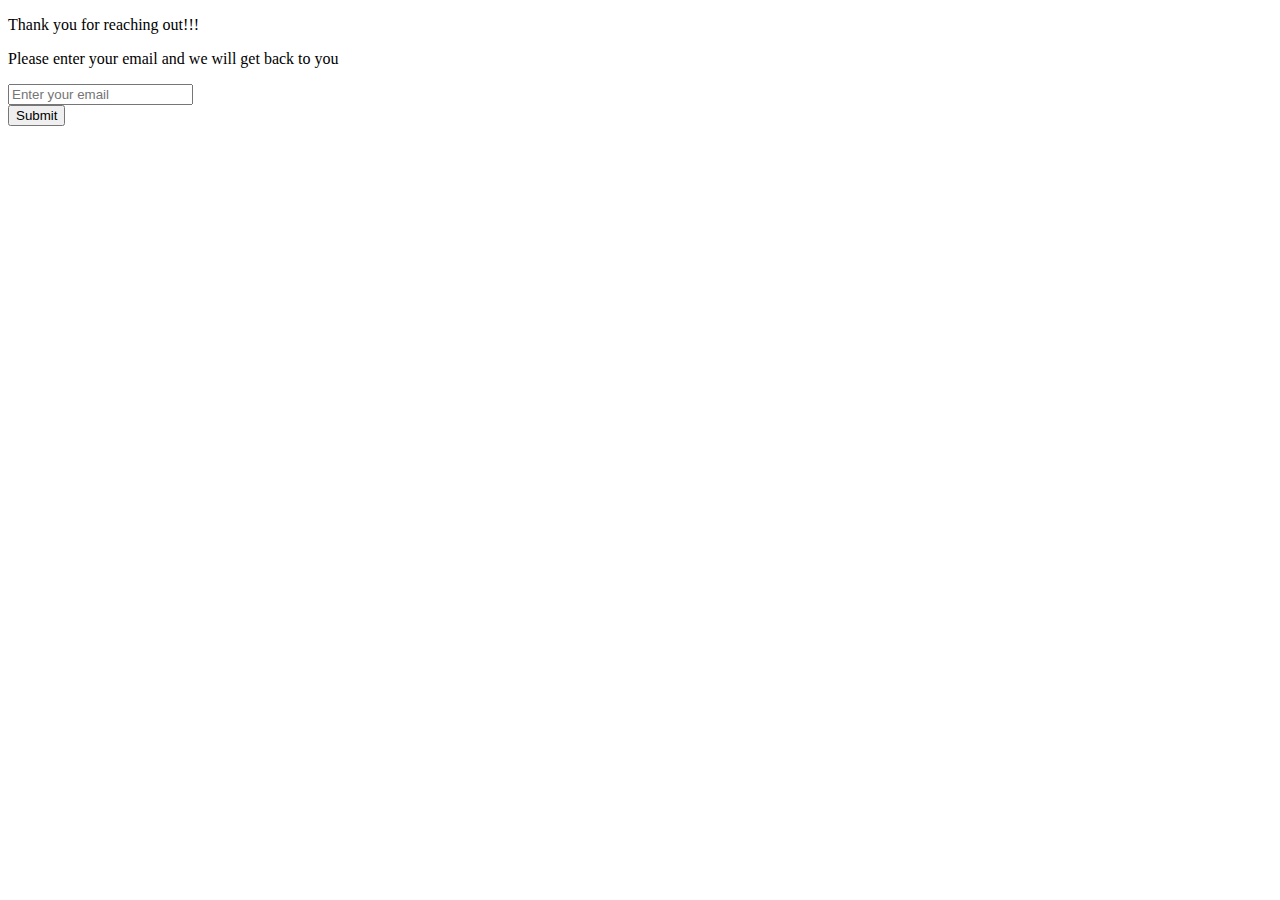
<file: contact.html>
<!DOCTYPE html>
<html lang="en">
<head>
    <meta charset="UTF-8">
    <meta http-equiv="X-UA-Compatible" content="IE=edge">
    <meta name="viewport" content="width= , initial-scale=1.0">
    <title>Contact</title>
    <link href="https://fonts.googleapis.com/css2?family=Ubuntu&display=swap" rel="stylesheet">
    
   
</head>
<body>
    <div>
        <form action="index.html" method="get">
            <p>Thank you for reaching out!!!</p>
            <p> Please enter your email and we will get back to you</p>
            <input type="email" name="email" id="email" required placeholder="Enter your email">
            <br>
            <button type="submit">Submit</button>
    </form>
</div>
</body>
</html>
</file>
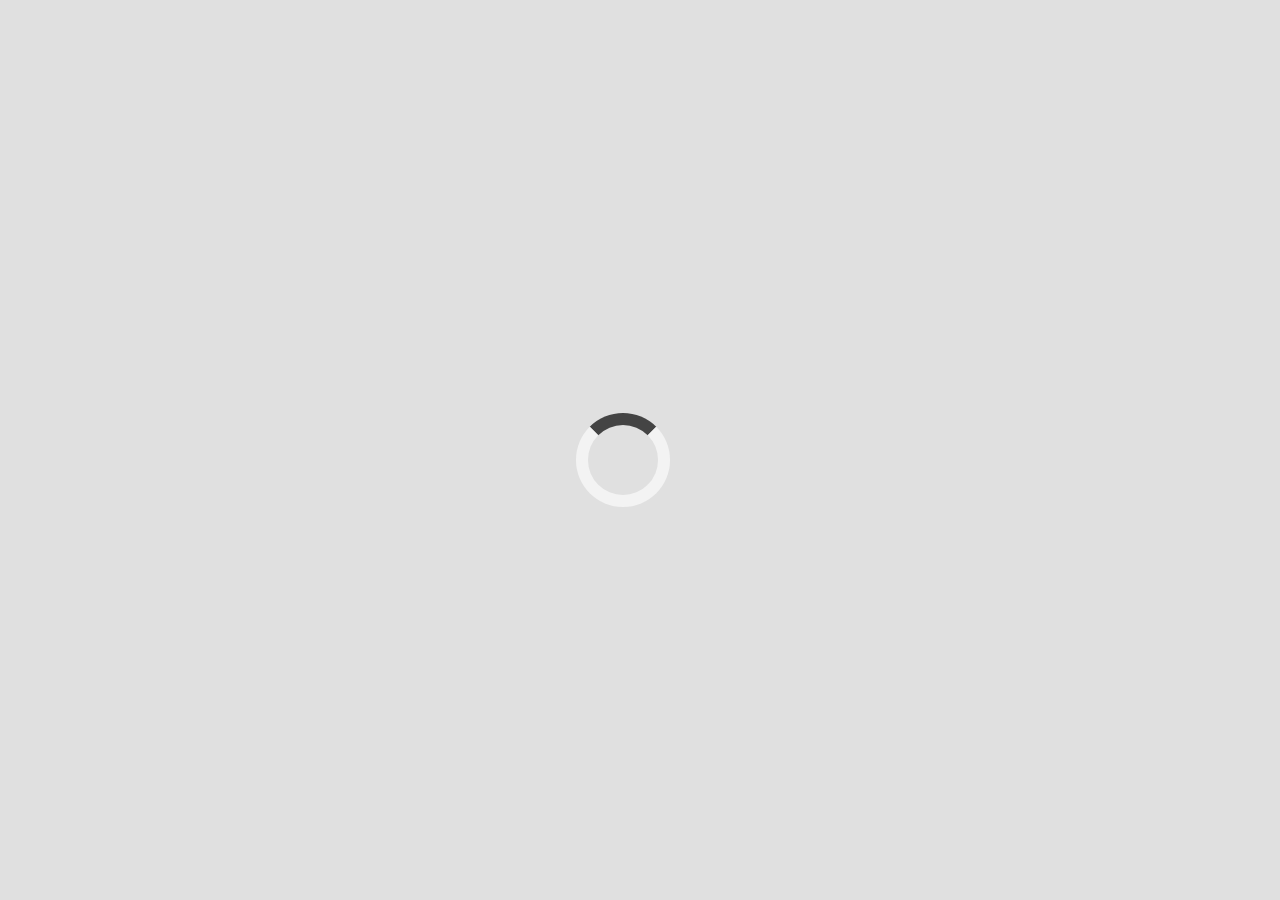
<file: loader.html>
<!DOCTYPE html>
<html lang="en">
<head>
    <meta charset="UTF-8">
    <meta http-equiv="X-UA-Compatible" content="IE=edge">
    <meta name="viewport" content="width= , initial-scale=1.0">
    <title>Loader</title>
    <link rel="stylesheet" href="styles/loader.css">
    <link rel="stylesheet" href="styles/common.css">
    <link href="https://fonts.googleapis.com/css2?family=Ubuntu&display=swap" rel="stylesheet">
   
</head>
<body>
    <div class="container">
        <hr class="loader" >
</div>
</body>

</html>
</file>
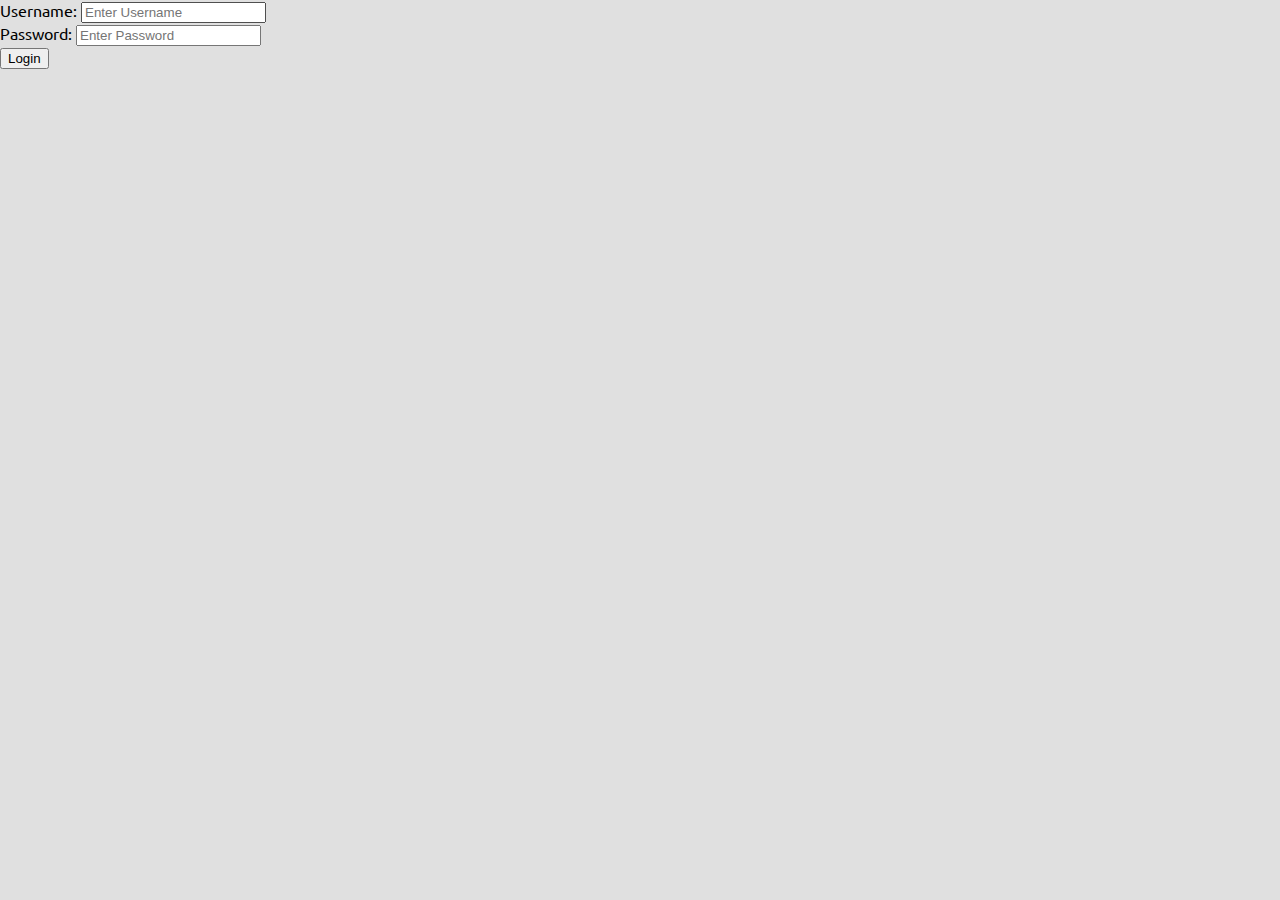
<file: login.html>
<!DOCTYPE html>
<html lang="en">
<head>
    <meta charset="UTF-8">
    <meta http-equiv="X-UA-Compatible" content="IE=edge">
    <meta name="viewport" content="width= , initial-scale=1.0">
    <title>Login</title>
    <link href="https://fonts.googleapis.com/css2?family=Ubuntu&display=swap" rel="stylesheet">
    <link rel="stylesheet" href="styles/common.css">
    
   
</head>
<body>
    <div class="main-container">
      <section class="login-header">
        <div class="login-page">
          <form action="index.html" class="login-form" autocomplete="off">
            <label for="name">Username:</label>
            <input
              type="text"
              name="name"
              id="name"
              placeholder="Enter Username"
              required
              autocomplete="off"
            /><br />
            <label for="password">Password:</label>
            <input
              type="password"
              name="password"
              id="password"
              placeholder="Enter Password"
              required
              autocomplete="off"
            /><br />
            <button type="submit">Login</button>
          </form>
        </div>
      </section>
    </div>
  </body>
</html>
</file>
<file: styles/loader.css>
body{
    width: 100%;
    height: 100%;
}
.container{
    display: flex;
    position: absolute;
    top: 45%;
    left: 45%;
    justify-content: center;

}
.loader{
    border: 12px solid #f3f3f3; /* Light grey */
    border-top: 12px solid #444444; /* Blue */
    border-radius: 50%;
    width: 70px;
    height: 70px;
    /* margin: auto; */
    animation: spin 1s linear infinite;
}
@keyframes spin {
    0% { transform: rotate(0deg); }
    100% { transform: rotate(360deg); }
  }
</file>
<file: styles/common.css>
body {
    margin: 0;
    background-color: #e0e0e0;
    font-family: 'Ubuntu', sans-serif;
  }
  
  .header-logo {
    margin-top: 0;
  }
  
  a {
    text-decoration: none;
    color: black;
    font-weight: bold;
    margin-top: 30px;
  }
  
  .header {
    height: 63px;
  
    top: 0;
    display: flex;
    justify-content: space-between;
    align-items: center;
    position: fixed;
    width: 100%;
    overflow: hidden;
  }
  
  .footer {
    position: fixed;
    left: 0;
    bottom: 0;
    width: 100%;
  }
  
  .index-footer {
    display: flex;
    justify-content: space-between;
    align-items: center;
    margin: auto 2%;
    height: 60px;
    align-content: flex-end;
    flex-wrap: wrap;
  }
  
  .contact-ftr,
  .social-icons {
    align-items: center;
  }
  .copy_right-ftr {
    padding-bottom: 10px;
    text-align: center;
  }
  .copy_right-p {
    font-size: 10px;
    margin: 0;
  }
  .login-tag {
    margin-right: 2%;
  }
  .logo-img {
    margin-left: 1%;
    width: 60px;
  }
  
  .header,
  .footer {
    background-color: #bc8f8f;
  }
  
  .delhi-img,
  .goa-img,
  .hyderabad-img,
  .kolkata-img {
    height: 150px;
    width: 150px;
  }
  
  .social-icon {
    height: 20px;
    width: 22px;
    /* margin-right: 2%; */
  }
  
  .main-container {
    position: relative;
    min-height: 100vh;
  }
  
  .content {
    padding-bottom: 7rem;
  }
  /* 
  .contact_us {
    margin-left: 2%;
  } */
  
  .checked {
    color: orange;
  }
  
  @media screen and (max-device-width: 576px) {
    footer {
      background-color: rosybrown;
      display: flex;
      align-items: center;
      height: 90px;
      position: fixed;
      width: 100%;
      bottom: 0px;
    }
  
    footer .btn {
      width: 105px;
      height: 35px;
    }
    footer p {
      position: absolute;
      left: 38%;
      /* float: center; */
      font-size: 10px;
      top: 5px;
    }
  }
</file>
